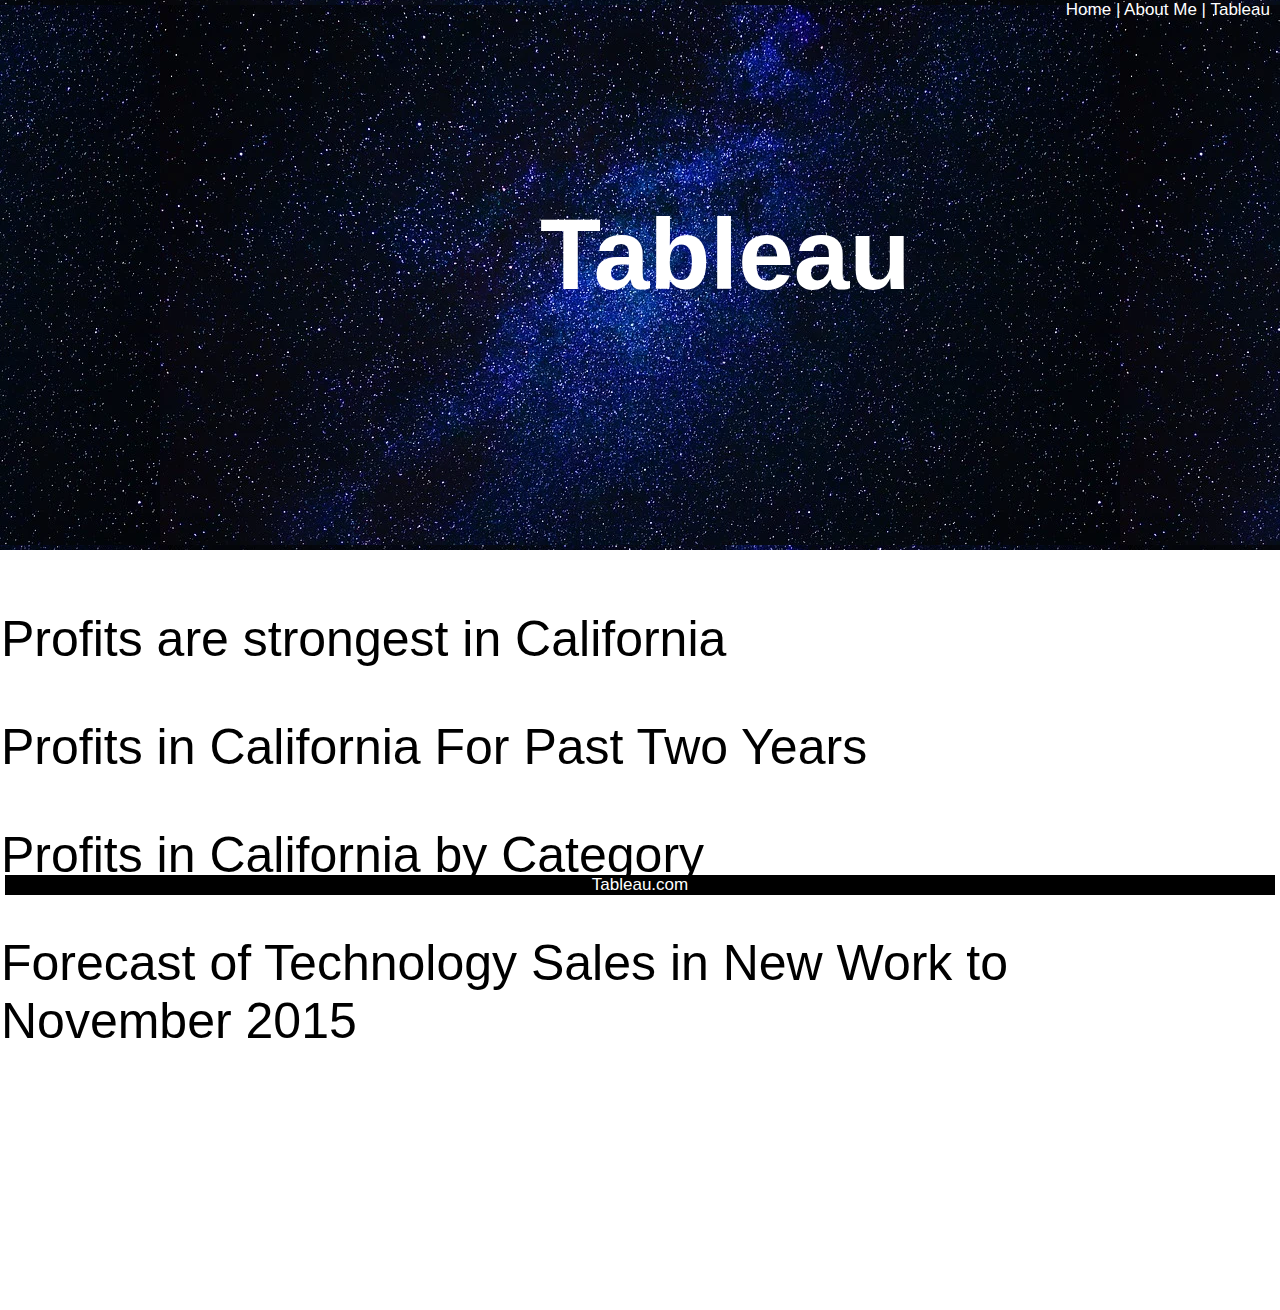
<file: html/tableau.html>
<!-- Bayley Welsh 4/9/22 -->

<!DOCTYPE html>
<html>
    <head>

        <title>Bayley Welsh - Tableau</title>
        <link href="../css/tabstyles.css" rel="stylesheet" type="text/css">

    </head>


    <body>
        <div class="header tabback">
            
            <span class="subheader">
                <a href="index.html" id="top">Home </a> |
                <a href="about.html">About Me</a> |
                <a href="tableau.html">Tableau</a>
            </span>

            <span class="tbh1">
                    <h1>Tableau</h1>

        </div>
     
        <div class="mainbody">
            <div class='tableauPlaceholder' id='viz1649550678273' style='position: relative'>
                <noscript>
                    <a href='#'>
                        <img alt='Profits ' src='https:&#47;&#47;public.tableau.com&#47;static&#47;images&#47;3D&#47;3DKG7G4F2&#47;1_rss.png' style='border: none' />
                    </a>
                </noscript>
                <object class='tableauViz'  style='display:none;'>
                    <param name='host_url' value='https%3A%2F%2Fpublic.tableau.com%2F' />
                    <param name='embed_code_version' value='3' /> 
                    <param name='path' value='shared&#47;3DKG7G4F2' /> 
                    <param name='toolbar' value='yes' />
                    <param name='static_image' value='https:&#47;&#47;public.tableau.com&#47;static&#47;images&#47;3D&#47;3DKG7G4F2&#47;1.png' /> 
                    <param name='animate_transition' value='yes' />
                    <param name='display_static_image' value='yes' />
                    <param name='display_spinner' value='yes' />
                    <param name='display_overlay' value='yes' />
                    <param name='display_count' value='yes' />
                    <param name='language' value='en-US' />
                </object>
            </div>                
            <script type='text/javascript'>                    
                var divElement = document.getElementById('viz1649550678273');                    
                var vizElement = divElement.getElementsByTagName('object')[0];                    
                vizElement.style.width='100%';vizElement.style.height=(divElement.offsetWidth*0.75)+'px';                    
                var scriptElement = document.createElement('script');                    
                scriptElement.src = 'https://public.tableau.com/javascripts/api/viz_v1.js';                    
                vizElement.parentNode.insertBefore(scriptElement, vizElement);                
            </script>

            <p>Profits are strongest in California</p>

            <div class='tableauPlaceholder' id='viz1649550782888' style='position: relative'>
                <noscript>
                    <a href='#'>
                        <img alt='California Profits ' src='https:&#47;&#47;public.tableau.com&#47;static&#47;images&#47;Ca&#47;CaliforniaProfits_16495502711590&#47;CaliforniaProfits&#47;1_rss.png' style='border: none' />
                    </a>
                </noscript>
                <object class='tableauViz'  style='display:none;'>
                    <param name='host_url' value='https%3A%2F%2Fpublic.tableau.com%2F' /> 
                    <param name='embed_code_version' value='3' /> 
                    <param name='site_root' value='' />
                    <param name='name' value='CaliforniaProfits_16495502711590&#47;CaliforniaProfits' />
                    <param name='tabs' value='no' />
                    <param name='toolbar' value='yes' />
                    <param name='static_image' value='https:&#47;&#47;public.tableau.com&#47;static&#47;images&#47;Ca&#47;CaliforniaProfits_16495502711590&#47;CaliforniaProfits&#47;1.png' /> 
                    <param name='animate_transition' value='yes' />
                    <param name='display_static_image' value='yes' />
                    <param name='display_spinner' value='yes' />
                    <param name='display_overlay' value='yes' />
                    <param name='display_count' value='yes' />
                    <param name='language' value='en-US' />
                </object>
            </div>                
            <script type='text/javascript'>                    
                var divElement = document.getElementById('viz1649550782888');                    
                var vizElement = divElement.getElementsByTagName('object')[0];                    
                vizElement.style.width='100%';vizElement.style.height=(divElement.offsetWidth*0.75)+'px';                    
                var scriptElement = document.createElement('script');                    
                scriptElement.src = 'https://public.tableau.com/javascripts/api/viz_v1.js';                    
                vizElement.parentNode.insertBefore(scriptElement, vizElement);                
            </script>

            <p>Profits in California For Past Two Years</p>  

            <div class='tableauPlaceholder' id='viz1649550800406' style='position: relative'>
                <noscript>
                    <a href='#'>
                        <img alt='California Profits by Category ' src='https:&#47;&#47;public.tableau.com&#47;static&#47;images&#47;Ca&#47;CaliforniaProfitsbyCategory_16495502979900&#47;CaliforniaProfitsbyCategory&#47;1_rss.png' style='border: none' />
                    </a>
                </noscript>
                <object class='tableauViz'  style='display:none;'>
                    <param name='host_url' value='https%3A%2F%2Fpublic.tableau.com%2F' /> 
                    <param name='embed_code_version' value='3' /> 
                    <param name='site_root' value='' />
                    <param name='name' value='CaliforniaProfitsbyCategory_16495502979900&#47;CaliforniaProfitsbyCategory' />
                    <param name='tabs' value='no' />
                    <param name='toolbar' value='yes' />
                    <param name='static_image' value='https:&#47;&#47;public.tableau.com&#47;static&#47;images&#47;Ca&#47;CaliforniaProfitsbyCategory_16495502979900&#47;CaliforniaProfitsbyCategory&#47;1.png' /> 
                    <param name='animate_transition' value='yes' />
                    <param name='display_static_image' value='yes' />
                    <param name='display_spinner' value='yes' />
                    <param name='display_overlay' value='yes' />
                    <param name='display_count' value='yes' />
                    <param name='language' value='en-US' />
                </object>
            </div>                
            <script type='text/javascript'>                    
                var divElement = document.getElementById('viz1649550800406');                    
                var vizElement = divElement.getElementsByTagName('object')[0];                    
                vizElement.style.width='100%';vizElement.style.height=(divElement.offsetWidth*0.75)+'px';                    
                var scriptElement = document.createElement('script');                    
                scriptElement.src = 'https://public.tableau.com/javascripts/api/viz_v1.js';                    
                vizElement.parentNode.insertBefore(scriptElement, vizElement);                
            </script>

            <p>Profits in California by Category</p>

            <div class='tableauPlaceholder' id='viz1649550817784' style='position: relative'>
                <noscript>
                    <a href='#'>
                        <img alt='Forecast ' src='https:&#47;&#47;public.tableau.com&#47;static&#47;images&#47;Pr&#47;ProfitsForecast_16495502457250&#47;Forecast&#47;1_rss.png' style='border: none' />
                    </a>
                </noscript>
                <object class='tableauViz'  style='display:none;'>
                    <param name='host_url' value='https%3A%2F%2Fpublic.tableau.com%2F' /> 
                    <param name='embed_code_version' value='3' /> 
                    <param name='site_root' value='' />
                    <param name='name' value='ProfitsForecast_16495502457250&#47;Forecast' />
                    <param name='tabs' value='no' />
                    <param name='toolbar' value='yes' />
                    <param name='static_image' value='https:&#47;&#47;public.tableau.com&#47;static&#47;images&#47;Pr&#47;ProfitsForecast_16495502457250&#47;Forecast&#47;1.png' /> 
                    <param name='animate_transition' value='yes' />
                    <param name='display_static_image' value='yes' />
                    <param name='display_spinner' value='yes' />
                    <param name='display_overlay' value='yes' />
                    <param name='display_count' value='yes' />
                    <param name='language' value='en-US' />
                </object>
            </div>                
            <script type='text/javascript'>                    
                var divElement = document.getElementById('viz1649550817784');                    
                var vizElement = divElement.getElementsByTagName('object')[0];                    
                vizElement.style.width='100%';vizElement.style.height=(divElement.offsetWidth*0.75)+'px';                    
                var scriptElement = document.createElement('script');                    
                scriptElement.src = 'https://public.tableau.com/javascripts/api/viz_v1.js';                    
                vizElement.parentNode.insertBefore(scriptElement, vizElement);                
            </script>

            <p>Forecast of Technology Sales in New Work to November 2015</p>
        </div>

        <div class="footer">

            <a href="https://www.tableau.com/" target="blank">Tableau.com</a>

        </div>

    </body>
</html>
</file>
<file: css/tabstyles.css>
/* Bayley Welsh 4/9/22 */

body {
    font-family: 'Franklin Gothic Medium', 'Arial Narrow', Arial, sans-serif;
    font-size: 15px;
    color: white;
    
    
}



a {
    color: white;
    font-family: 'Trebuchet MS', 'Lucida Sans Unicode', 'Lucida Grande', 'Lucida Sans', Arial, sans-serifx;
    text-decoration: none;
    font-size: 17px;
}


a:hover{text-decoration: underline;}

.header{
    top: .01px;
    left: .01px;
    right: .01px;
    height: 550px;
    position: absolute;
    font-family: Verdana, Geneva, Tahoma, sans-serif;
    font-size: 15px;
    padding-right: 10px;
   
    
}

.tbh1{
    top: 130px;
    left: 540px;   
    position: absolute;
    font-family: Verdana, Geneva, Tahoma, sans-serif;
    font-size: 50px;
     
}

.subheader{
    float: right;
    font-family: 'Trebuchet MS', 'Lucida Sans Unicode', 'Lucida Grande', 'Lucida Sans', Arial, sans-serifx;
    text-decoration: none;
    font-size: 17px;
}

.tabback{
    background-image: url('../images/stars.webp');
    background-position: center;
}


.mainbody {
    top: 560px;
    height: 750px;
    left: 1px;
    right: 200px;
    padding-right: 5px;
    position: absolute;
    color: black;
    font-size: 50px;
    font-family: 'Trebuchet MS', 'Lucida Sans Unicode', 'Lucida Grande', 'Lucida Sans', Arial, sans-serif;
}


.footer{
    bottom: 5px;
    left: 5px;
    right: 5px;
    color: black;
    
    font-size: 15px;
    text-align: center;
    position: fixed;
    background-color: black;
    
}
</file>
